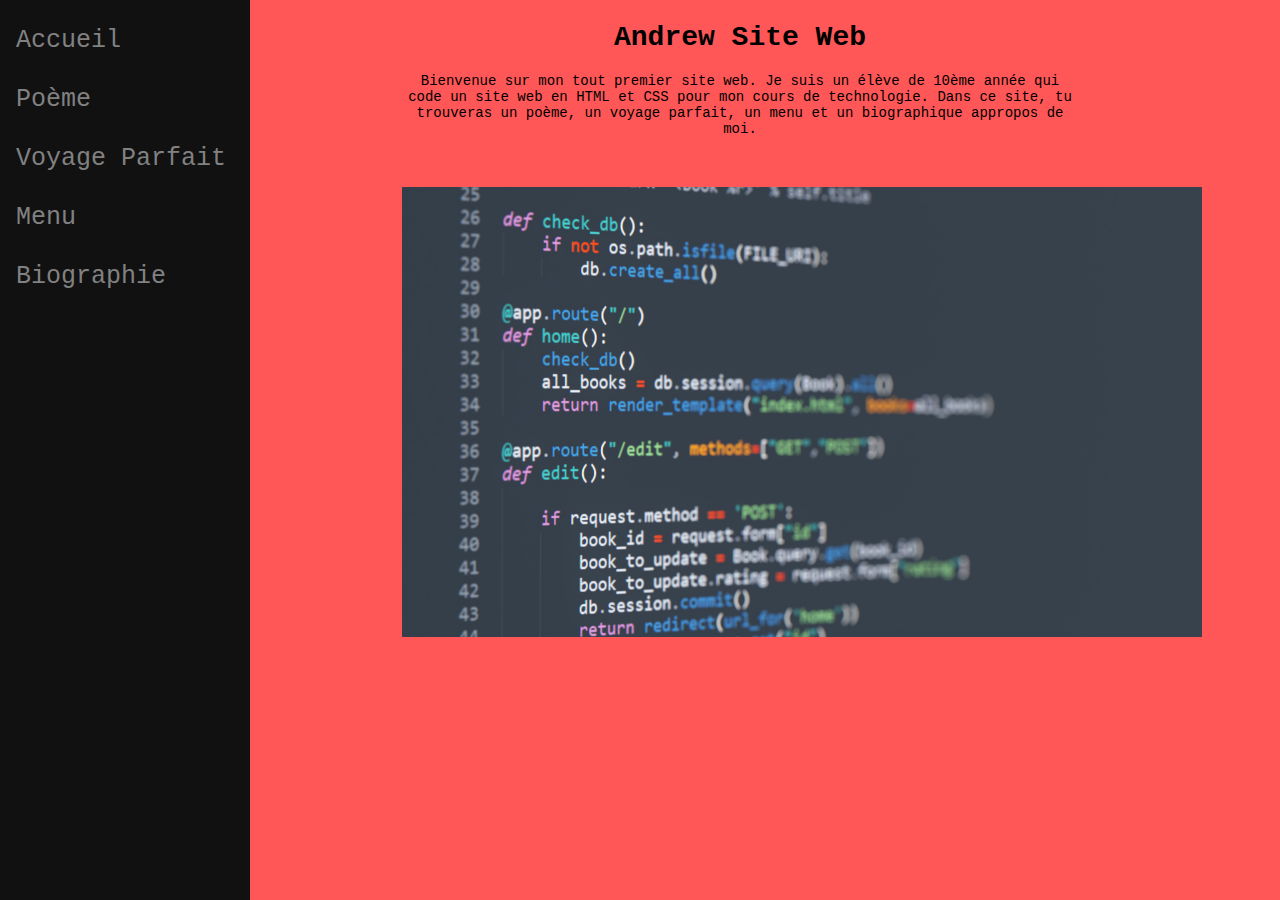
<file: index.html>
<!DOCTYPE html>
<html>
    <head>
        <title>Andrew Site Web</title>
        <link rel="stylesheet" href="CSS/main.css" />
        <style>
            img {
                margin-top: 50px;
                margin-bottom: 20px;
                display: block;
                margin-left: auto;
                margin-right: auto;
            }
            .main-content {
                border: 2px solid #ff5757; 
                margin-right:200px;
                margin-left: 400px;
                }
        </style>
    </head>
    <body>
        <!-- Cette code aide l'utilisateur a aller a un suject a l'autre-->
        <div class="sidebar">
            <a href="index.html">Accueil</a><br />
            <a href="poeme.html">Poème</a><br />
            <a href="voyage.html">Voyage Parfait</a><br />
            <a href="menu.html">Menu</a><br />
            <a href="biographie.html">Biographie</a><br />
        </div>
        <div class="main-content">
            <h1 id="title">Andrew Site Web</h1>
            <!--Cette code est pour mettre un titre dans mon site web  -->
        <p>
        <!--Cette code est pour mettre un paragraph dans mon sitre web -->
            Bienvenue sur mon tout premier site web.
            Je suis un élève de 10ème année qui code un site web en HTML et
            CSS pour mon cours de technologie.
            Dans ce site, tu trouveras un poème, un voyage parfait, un menu
            et un biographique appropos de moi.
            <!-- Cette code est pour mettre un image dans mon site web -->
            <img
                src="images/Evolution-of-Coding-scaled.jpg"
                alt="Coding"
                width="800"
            />
        </div>
        </p>
    </body>
</html>
</file>
<file: CSS/main.css>
body {
    background-color: #ff5757;
    margin: 0;
    padding: 0;
}
#title {
    font-family: "Courier New", Courier, monospace;
    /* cette code est pour mettre le font pour tout les mots dans le titre */
    font-style: bold;
    font-size: 28px;
    /* cette code est pour mettre un taille au titre */
    text-align: center;
    /* cette code est pour mettre mon titre au centre du page */
    margin-top: 20px;
}

p {
    font-family: "Courier New", Courier, monospace;
    font-style: bold;
    font-size: 14px;
    /* cette code est pour mettre  */
    text-align: center;
    margin-top: 20px;
}
/* cette code metais un sidebar a la gauche de mon site web */
.sidebar {
    font-family: "Courier New", Courier, monospace;
    height: 100%;
    width: 250px;
    position: fixed;
    z-index: 1;
    top: 0;
    left: 0;
    background-color: #111;
    overflow-x: hidden;
    padding-top: 20px;
}
.sidebar a {
    padding: 6px 8px 6px 16px;
    text-decoration: none;
    font-size: 25px;
    color: #818181;
    display: block;
}

.sidebar a:hover {
    color: #f1f1f1;
}
#sidebar {
    margin-left: 160px;
    padding: 0px 10px;
}

@media screen and (max-height: 450px) {
    .sidebar {
        padding-top: 15px;
    }
    .sidebar a {
        font-size: 18px;
    }
}
</file>
